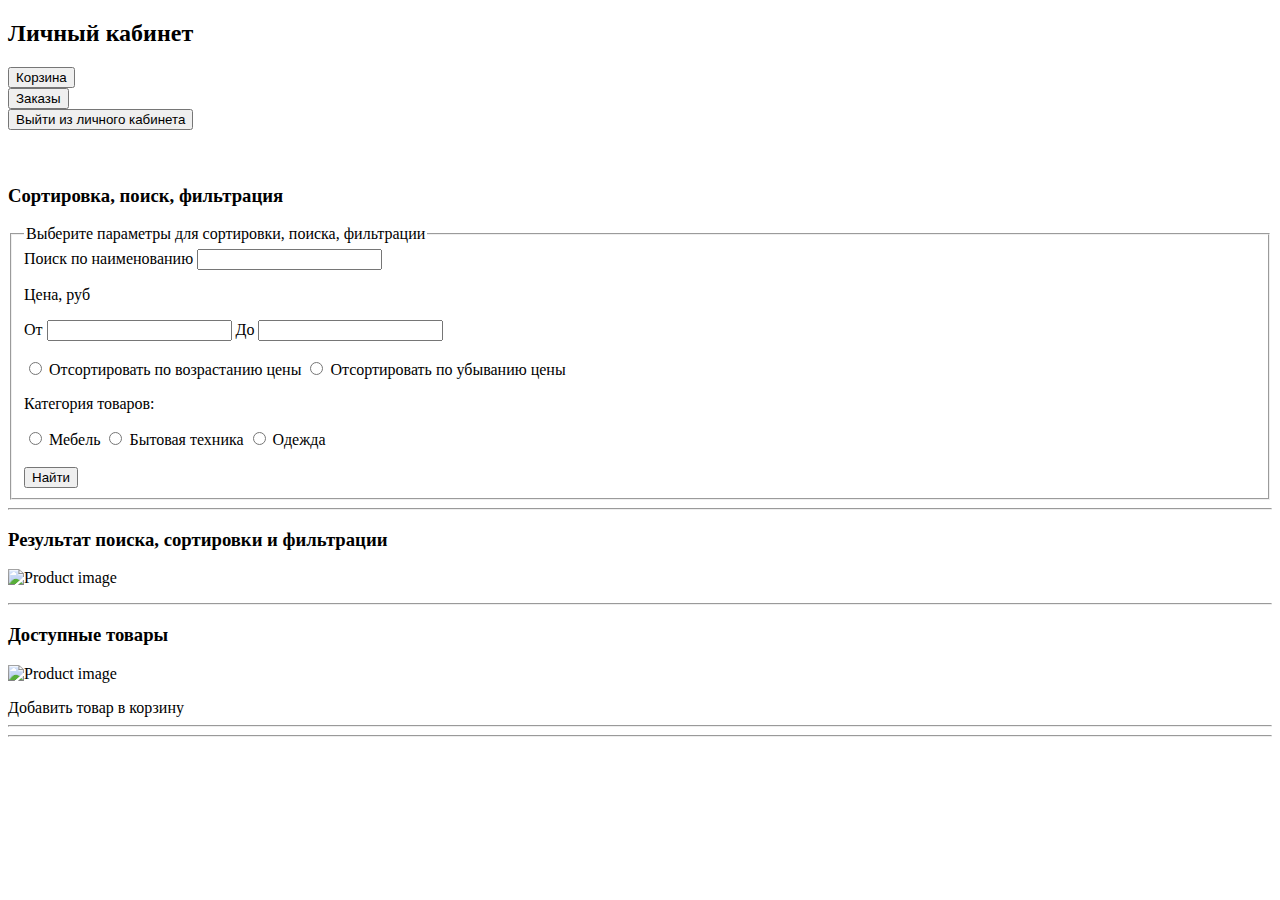
<file: src/main/resources/templates/user/index.html>
<!DOCTYPE html>
<html lang="en">
<head>
  <meta charset="UTF-8">
  <title>Главная страница</title>
  <link th:href="@{/css/productStyle.css}" type="text/css" rel="stylesheet">
</head>
<body>
<h2>Личный кабинет</h2>
<form method="get" th:action="@{/cart}">
  <button type="submit">Корзина</button>
</form>
<form method="get" th:action="@{/orders}">
<input type="submit" value="Заказы">
</form>
<form method="post" action="/logout">
  <input type="hidden" th:name="${_csrf.parameterName}" th:value="${_csrf.token}">
  <button type="submit">Выйти из личного кабинета</button>
</form>
<br>
<br>
<h3>Сортировка, поиск, фильтрация</h3>
<form th:method="POST" th:action="@{/person_account/product/search}">
  <fieldset>
    <legend>Выберите параметры для сортировки, поиска, фильтрации</legend>
    <label for="search">Поиск по наименованию</label>
    <input type="text" id="search" name="search" th:value="*{value_search}">
    <br>
    <p>Цена, руб</p>
    <label for="from">От</label>
    <input type="text" name="from" id="from" th:value="*{value_price_from}">
    <label for="to">До</label>
    <input type="text" name="to" id="to" th:value="*{value_price_to}">
    <br>
    <br>
    <div>
      <input type="radio" name="price" id="ascending_price" value="sorted_by_ascending_price">
      <label for="ascending_price">Отсортировать по возрастанию цены</label>
      <input type="radio" name="price" id="descending_price" value="sorted_by_descending_price">
      <label for="descending_price">Отсортировать по убыванию цены</label>
      <p>Категория товаров: </p>
      <input type="radio" id="furniture" name="contract" value="furniture">
      <label for="furniture">Мебель</label>
      <input type="radio" id="appliances" name="contract" value="appliances">
      <label for="appliances">Бытовая техника</label>
      <input type="radio" id="clothes" name="contract" value="clothes">
      <label for="clothes">Одежда</label>
      <br>
      <br>
      <input type="submit" value="Найти">
    </div>
  </fieldset>
</form>
<hr>
<h3>Результат поиска, сортировки и фильтрации</h3>
<div class="product-container">
  <div class="product-item" th:each="product : ${search_product}">
    <div class="product-inner-container">
      <img class="product-image" th:src="'/img/' + ${product.imageList[0].getFileName()}" alt="Product image">
      <div class="product-details">
        <a class="product-title" th:href="@{/product/info/{id}(id=${product.getId()})}" th:text="${product.getTitle()}"></a>
        <p class="product-price" th:text=" 'Цена: ' + ${product.getPrice()}"></p>
      </div>
    </div>
    <hr>
  </div>
</div>

<h3>Доступные товары</h3>
<div class="product-container">
  <div class="product-item" th:each="product : ${products}">
    <div class="product-inner-container">
      <img class="product-image" th:src="'/img/' + ${product.imageList[0].getFileName()}" alt="Product image">
      <div class="product-details">
        <a class="product-title" th:href="@{/product/info/{id}(id=${product.getId()})}" th:text="${product.getTitle()}"></a>
        <p class="product-price" th:text=" 'Цена: ' + ${product.getPrice()}"></p>
        <a th:href="@{/cart/add/{id}(id=${product.getId()})}">Добавить товар в корзину</a>
        <hr>
      </div>
    </div>
    <hr>
  </div>
</div>
</body>
</html>
</file>
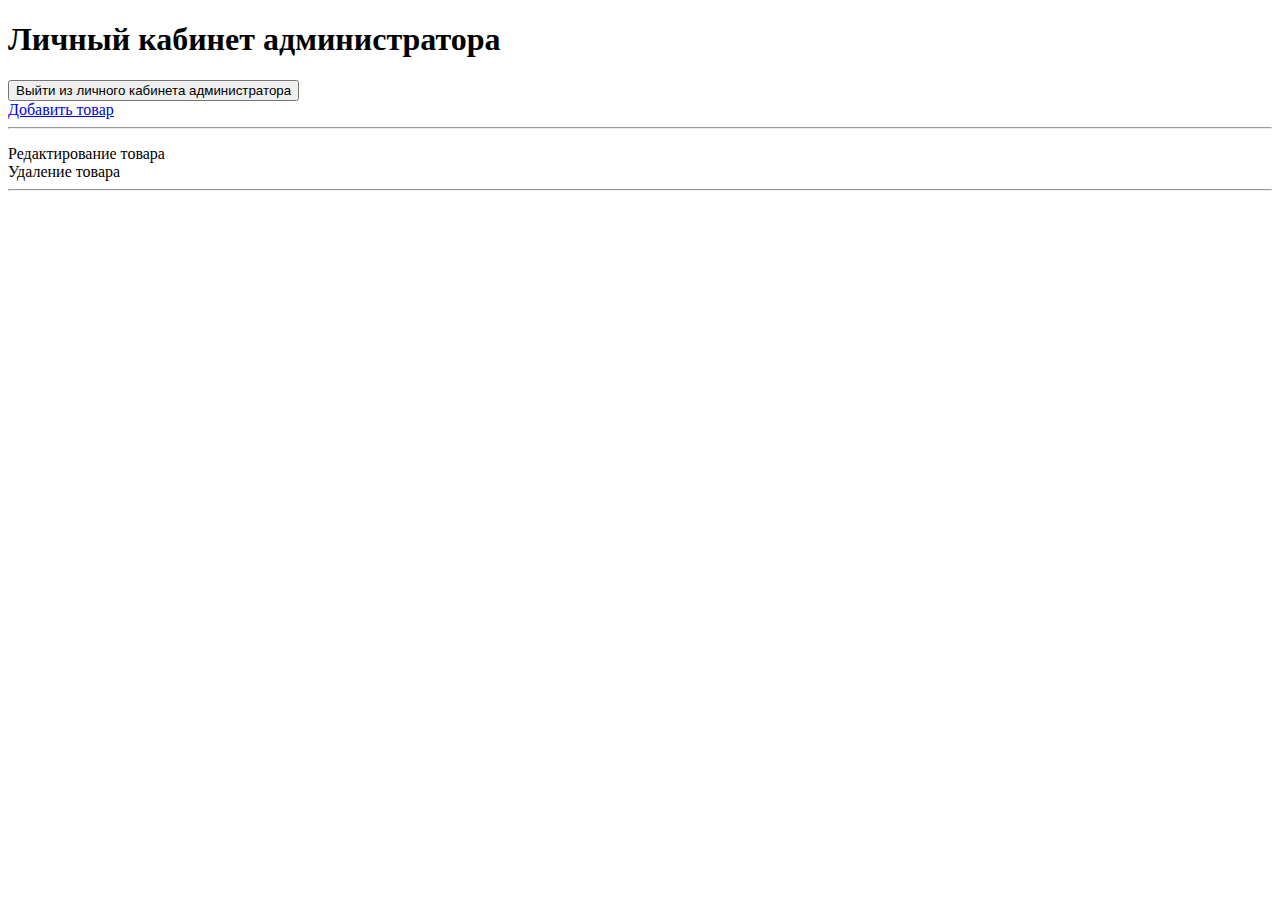
<file: src/main/resources/templates/admin.html>
<!DOCTYPE html>
<html lang="en">
<head>
    <meta charset="UTF-8">
    <title>Личный кабинет администратора</title>
</head>
<body>
<h1>Личный кабинет администратора</h1>
<form method="post" action="/logout">
    <input type="hidden" th:name="${_csrf.parameterName}" th:value="${_csrf.token}">
    <button type="submit">Выйти из личного кабинета администратора</button>
</form>
<a href="admin/product/add">Добавить товар</a>
<hr>
<div th:each="product : ${products}">
    <p th:text=" 'Наименование: ' + ${product.getTitle()}"></p>
    <p th:text=" 'Описание: ' + ${product.getDescription()}"></p>
    <p th:text=" 'Цена: ' + ${product.getPrice()}"></p>
    <p th:text=" 'Склад: ' + ${product.getWarehouse()}"></p>
    <p th:text=" 'Продавец: ' + ${product.getSeller()}"></p>
    <p th:text=" 'Категория: ' + ${product.getCategory().getName()}"></p>
    <a th:href="@{/admin/product/edit/{id}(id=${product.getId()})}">Редактирование товара</a>
    <br>
    <a th:href="@{/admin/product/delete/{id}(id=${product.getId()})}">Удаление товара</a>
    <hr>
</div>
</body>
</html>
</file>
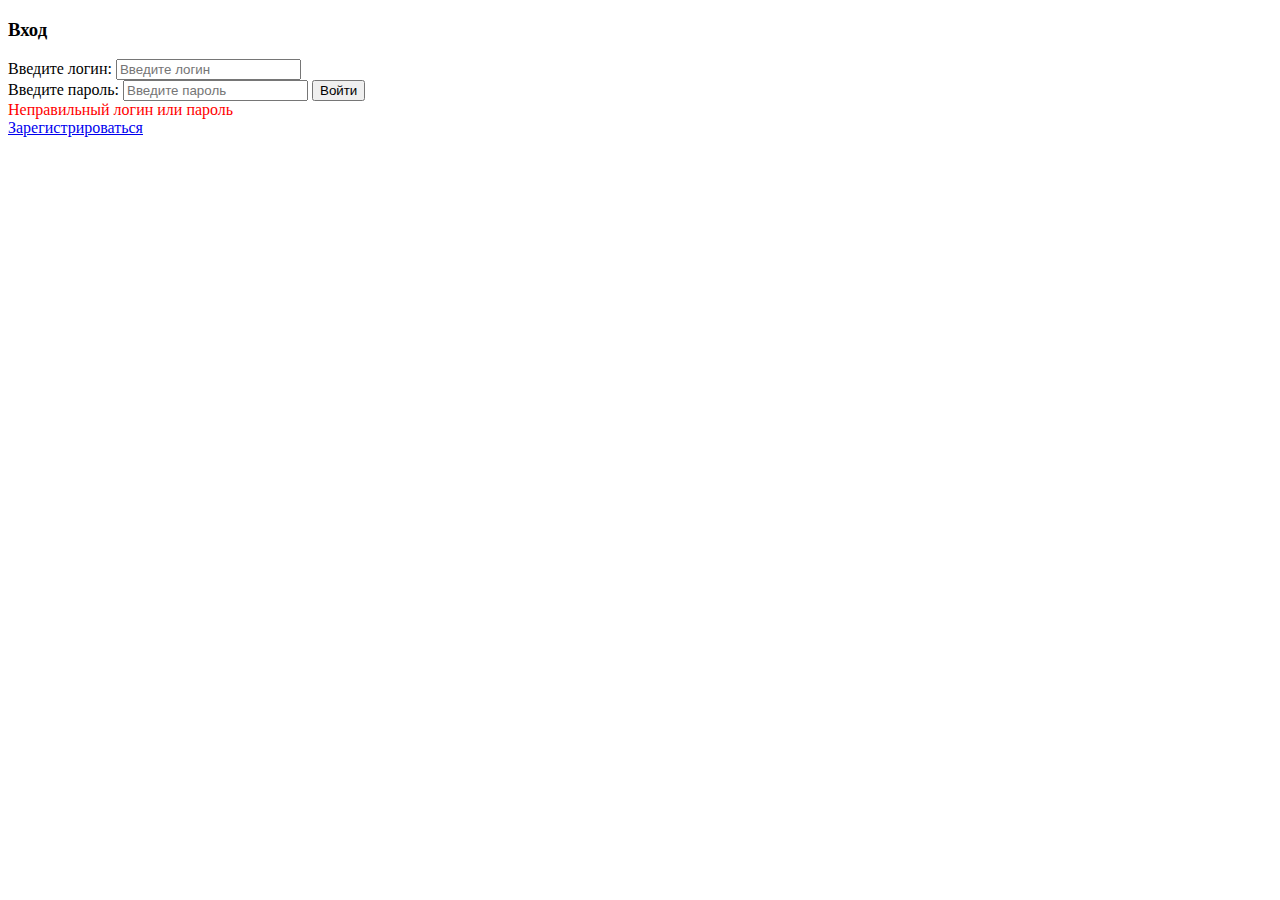
<file: src/main/resources/templates/authentication.html>
<!DOCTYPE html>
<html lang="en">
<head>
  <meta charset="UTF-8">
  <title>Аутентификация</title>
  <link th:href="@{/css/index.css}" type="text/css" rel="stylesheet">
</head>
<body>
<h3>Вход</h3>
<form method="post" action="/process_login">
  <input type="hidden" th:name="${_csrf.parameterName}" th:value="${_csrf.token}">
  <label for="username">Введите логин: </label>
  <input type="text" placeholder="Введите логин" name="username" id="username">
  <br>
  <label for="password">Введите пароль: </label>
  <input type="password" placeholder="Введите пароль" name="password" id="password">
  <input type="submit" value="Войти">
</form>
<div th:if="${param.error}" style="color: red">
  Неправильный логин или пароль
</div>
<a href="/registration">Зарегистрироваться</a>
</body>
</html>
</file>
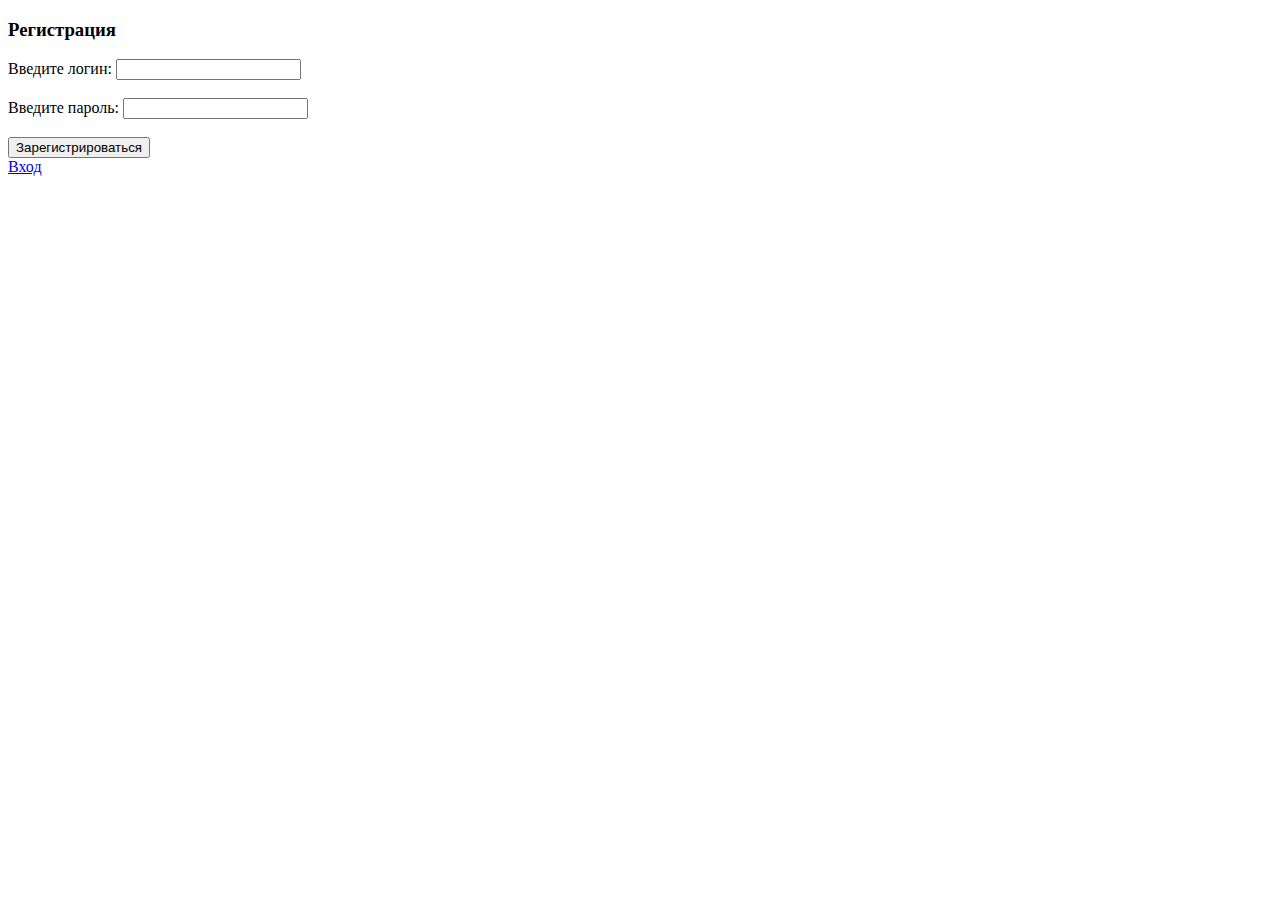
<file: src/main/resources/templates/registration.html>
<!DOCTYPE html>
<html lang="en">
<head>
  <meta charset="UTF-8">
  <title>Регистрация</title>
</head>
<body>
<h3>Регистрация</h3>
<form method="post" th:action="@{/registration}" th:object="${person}">
  <label for="login">Введите логин: </label>
  <input type="text" th:field="*{login}" id="login">
  <div style="color: red" th:if="${#fields.hasErrors('login')}" th:errors="*{login}"></div>
  <br>
  <label for="password">Введите пароль: </label>
  <input type="password" th:field="*{password}" id="password">
  <div style="color: red" th:if="${#fields.hasErrors('password')}" th:errors="*{password}"></div>
  <br>
  <input type="submit" value="Зарегистрироваться">
</form>
<a href="/authentication">Вход</a>
</body>
</html>
</html>
</file>
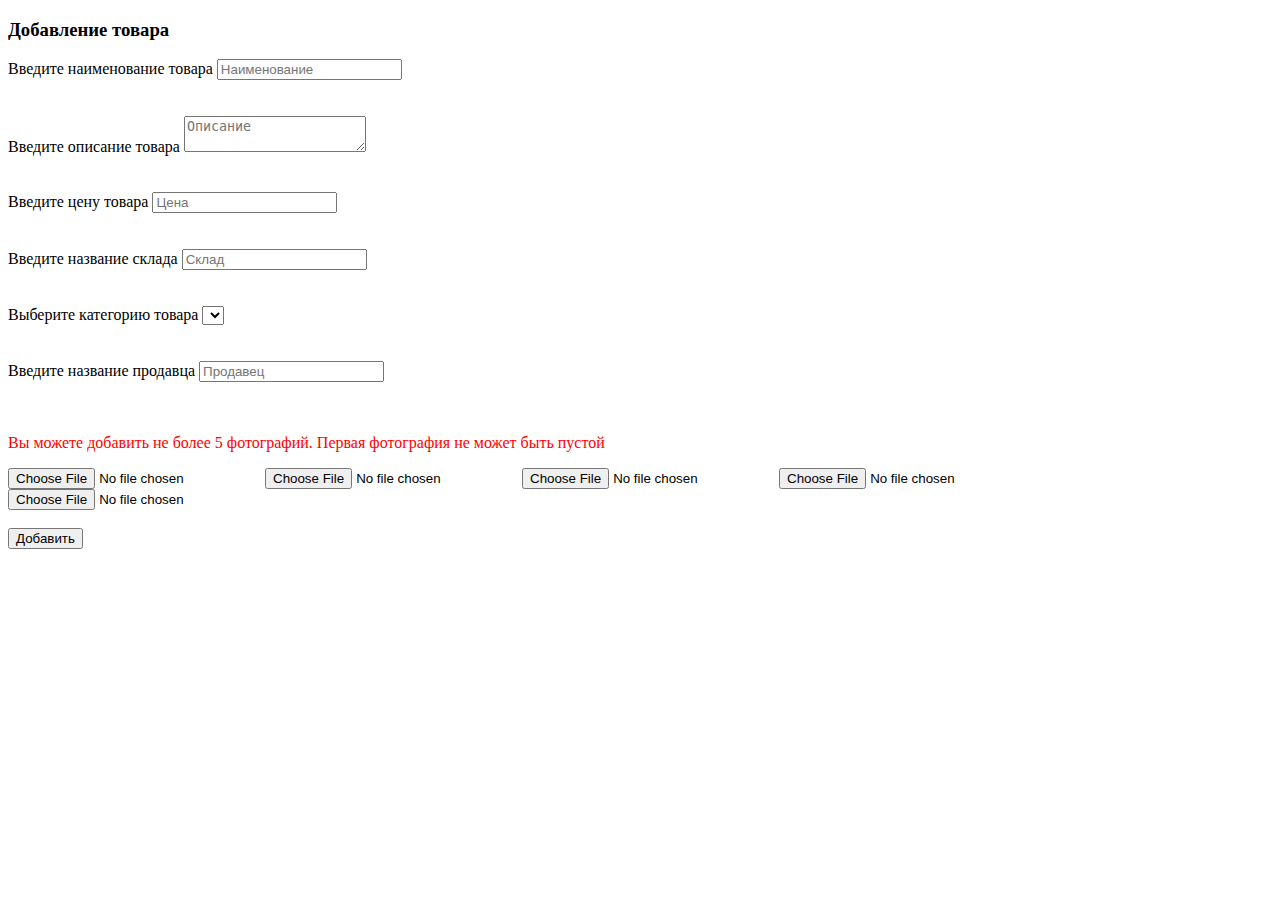
<file: src/main/resources/templates/product/addProduct.html>
<!DOCTYPE html>
<html lang="en">
<head>
    <meta charset="UTF-8">
    <title>Добавление товара</title>
</head>
<body>
<h3>Добавление товара</h3>
<form th:method="POST" th:action="@{/admin/product/add}" th:object="${product}" enctype="multipart/form-data">
    <label for="title">Введите наименование товара</label>
    <input type="text" th:field="*{title}" placeholder="Наименование" id="title">
    <div style="color: red" th:if="${#fields.hasErrors('title')}" th:errors="*{title}"></div>
    <br>
    <br>
    <label for="description">Введите описание товара</label>
    <textarea th:field="*{description}" placeholder="Описание" id="description"></textarea>
    <div style="color: red" th:if="${#fields.hasErrors('description')}" th:errors="*{description}"></div>
    <br>
    <br>
    <label for="price">Введите цену товара</label>
    <input type="number" th:field="*{price}" min="1" placeholder="Цена" id="price"></input>
    <div style="color: red" th:if="${#fields.hasErrors('price')}" th:errors="*{price}"></div>
    <br>
    <br>
    <label for="warehouse">Введите название склада</label>
    <input type="text" th:field="*{warehouse}" placeholder="Склад" id="warehouse"></input>
    <div style="color: red" th:if="${#fields.hasErrors('warehouse')}" th:errors="*{warehouse}"></div>
    <br>
    <br>
    <label for="category">Выберите категорию товара</label>
    <select name="category" th:field="*{category}" id="category">
    <div th:each="element : ${category}">
        <option th:text="${element.getName()}" th:value="${element.getId()}"></option>
    </div>
    </select>
    <div style="color: red" th:if="${#fields.hasErrors('category')}" th:errors="*{category}"></div>
    <br>
    <br>
    <label for="seller">Введите название продавца</label>
    <input type="text" th:field="*{seller}" placeholder="Продавец" id="seller">
    <div style="color: red" th:if="${#fields.hasErrors('seller')}" th:errors="*{seller}"></div>
    <br>
    <br>
    <p style="color: red">Вы можете добавить не более 5 фотографий. Первая фотография не может быть пустой</p>
    <input type="file" name="file_one">
    <input type="file" name="file_two">
    <input type="file" name="file_three">
    <input type="file" name="file_four">
    <input type="file" name="file_five">
    <br>
    <br>
    <input type="submit" value="Добавить">
        </form>
</body>
</html>
</file>
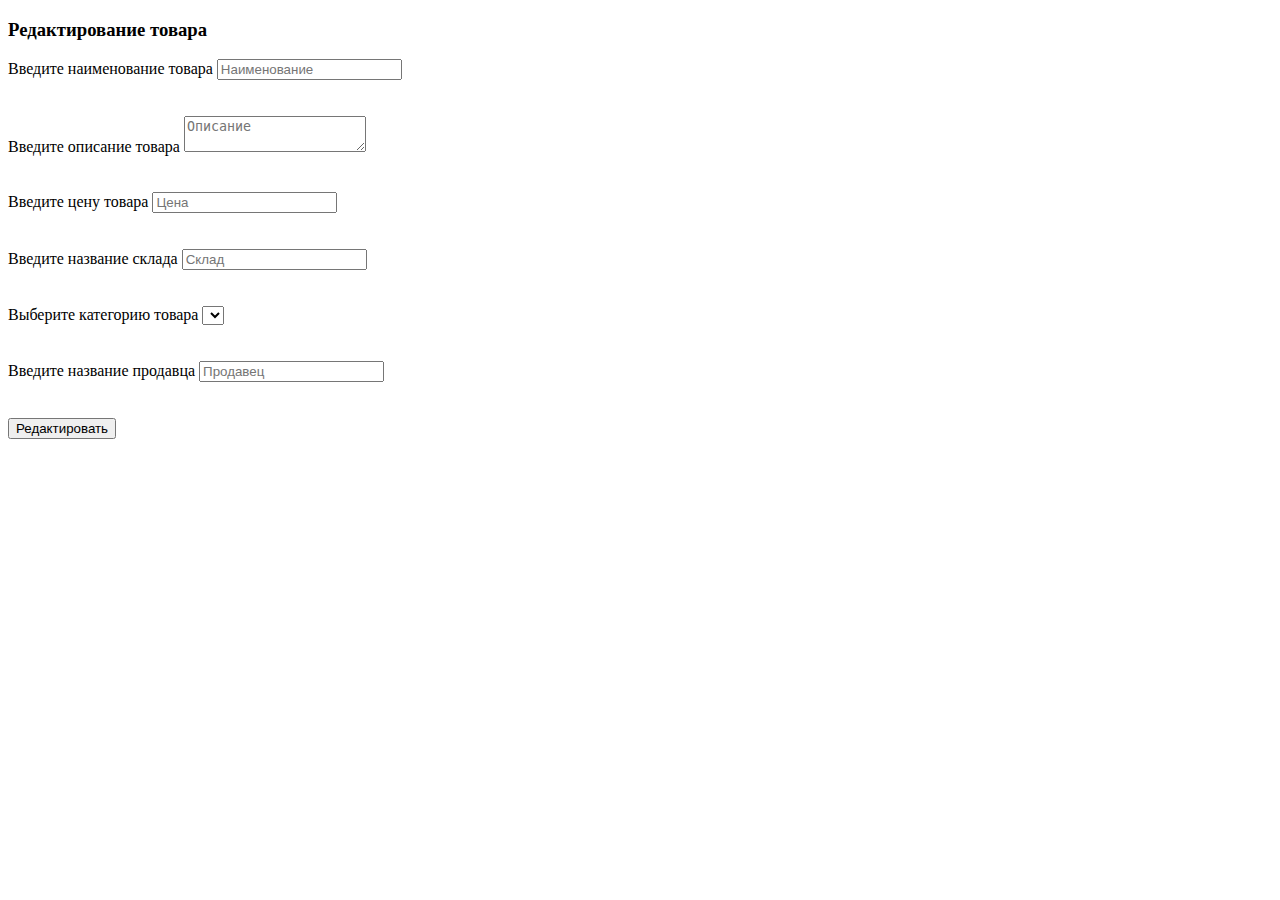
<file: src/main/resources/templates/product/editProduct.html>
<!DOCTYPE html>
<html lang="en">
<head>
    <meta charset="UTF-8">
    <title>Редактирование товара</title>
</head>
<body>
<h3>Редактирование товара</h3>
<form th:method="POST" th:action="@{/admin/product/edit/{id}(id=${product.getId()})}" th:object="${product}" enctype="multipart/form-data">
  <label for="title">Введите наименование товара</label>
  <input type="text" th:field="*{title}" placeholder="Наименование" id="title">
  <div style="color: red" th:if="${#fields.hasErrors('title')}" th:errors="*{title}"></div>
  <br>
  <br>
  <label for="description">Введите описание товара</label>
  <textarea th:field="*{description}" placeholder="Описание" id="description"></textarea>
  <div style="color: red" th:if="${#fields.hasErrors('description')}" th:errors="*{description}"></div>
  <br>
  <br>
  <label for="price">Введите цену товара</label>
  <input type="number" th:field="*{price}" min="1" placeholder="Цена" id="price"></input>
  <div style="color: red" th:if="${#fields.hasErrors('price')}" th:errors="*{price}"></div>
  <br>
  <br>
  <label for="warehouse">Введите название склада</label>
  <input type="text" th:field="*{warehouse}" placeholder="Склад" id="warehouse"></input>
  <div style="color: red" th:if="${#fields.hasErrors('warehouse')}" th:errors="*{warehouse}"></div>
  <br>
  <br>
  <label for="category">Выберите категорию товара</label>
  <select name="category" th:field="*{category}" id="category">
    <div th:each="element : ${category}">
      <option th:text="${element.getName()}" th:value="${element.getId()}"></option>
    </div>
  </select>
  <div style="color: red" th:if="${#fields.hasErrors('category')}" th:errors="*{category}"></div>
  <br>
  <br>
  <label for="seller">Введите название продавца</label>
  <input type="text" th:field="*{seller}" placeholder="Продавец" id="seller">
  <div style="color: red" th:if="${#fields.hasErrors('seller')}" th:errors="*{seller}"></div>
  <br>
  <br>
  <input type="submit" value="Редактировать">
</form>
</body>
</html>
</file>
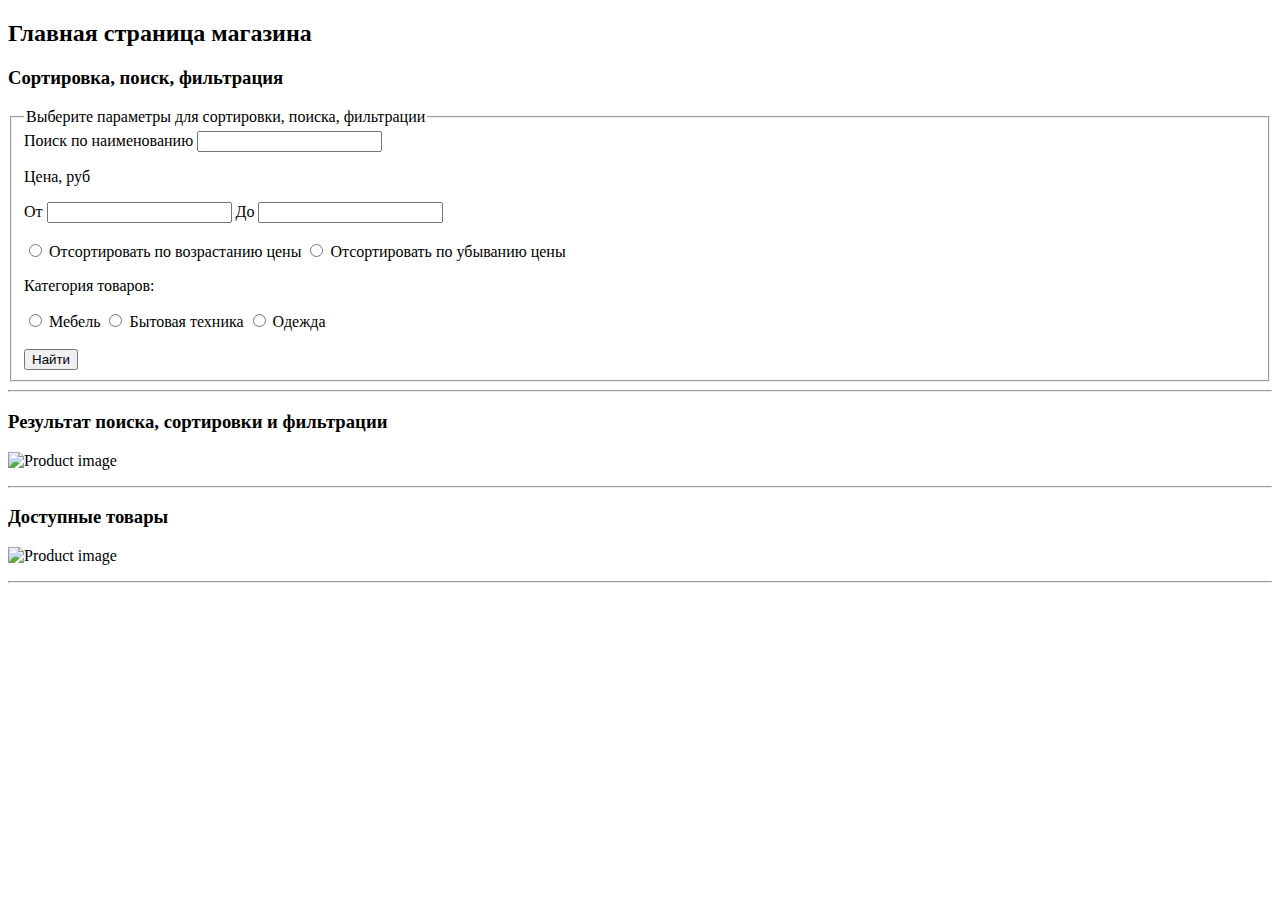
<file: src/main/resources/templates/product/product.html>
<!DOCTYPE html>
<html lang="en">
<head>
    <meta charset="UTF-8">
    <title>Список товаров</title>
    <link th:href="@{/css/productStyle.css}" type="text/css" rel="stylesheet">
</head>
<body>
<h2>Главная страница магазина</h2>
<h3>Сортировка, поиск, фильтрация</h3>
<form th:method="POST" th:action="@{/product/search}">
    <fieldset>
        <legend>Выберите параметры для сортировки, поиска, фильтрации</legend>
        <label for="search">Поиск по наименованию</label>
        <input type="text" id="search" name="search" th:value="*{value_search}">
        <br>
        <p>Цена, руб</p>
        <label for="from">От</label>
        <input type="text" name="from" id="from" th:value="*{value_price_from}">
        <label for="to">До</label>
        <input type="text" name="to" id="to" th:value="*{value_price_to}">
        <br>
        <br>
        <div>
            <input type="radio" name="price" id="ascending_price" value="sorted_by_ascending_price">
            <label for="ascending_price">Отсортировать по возрастанию цены</label>
            <input type="radio" name="price" id="descending_price" value="sorted_by_descending_price">
            <label for="descending_price">Отсортировать по убыванию цены</label>
            <p>Категория товаров: </p>
            <input type="radio" id="furniture" name="contract" value="furniture">
            <label for="furniture">Мебель</label>
            <input type="radio" id="appliances" name="contract" value="appliances">
            <label for="appliances">Бытовая техника</label>
            <input type="radio" id="clothes" name="contract" value="clothes">
            <label for="clothes">Одежда</label>
            <br>
            <br>
            <input type="submit" value="Найти">
        </div>
    </fieldset>
</form>
<hr>
<h3>Результат поиска, сортировки и фильтрации</h3>
<div class="product-container">
    <div class="product-item" th:each="product : ${search_product}">
        <div class="product-inner-container">
            <img class="product-image" th:src="'/img/' + ${product.imageList[0].getFileName()}" alt="Product image">
            <div class="product-details">
                <a class="product-title" th:href="@{/product/info/{id}(id=${product.getId()})}" th:text="${product.getTitle()}"></a>
                <p class="product-price" th:text=" 'Цена: ' + ${product.getPrice()}"></p>
            </div>
        </div>
        <hr>
    </div>
</div>

<h3>Доступные товары</h3>
<div class="product-container">
    <div class="product-item" th:each="product : ${products}">
        <div class="product-inner-container">
            <img class="product-image" th:src="'/img/' + ${product.imageList[0].getFileName()}" alt="Product image">
            <div class="product-details">
                <a class="product-title" th:href="@{/product/info/{id}(id=${product.getId()})}" th:text="${product.getTitle()}"></a>
                <p class="product-price" th:text=" 'Цена: ' + ${product.getPrice()}"></p>
            </div>
        </div>
        <hr>
    </div>
</div>

</body>
</html>
</file>
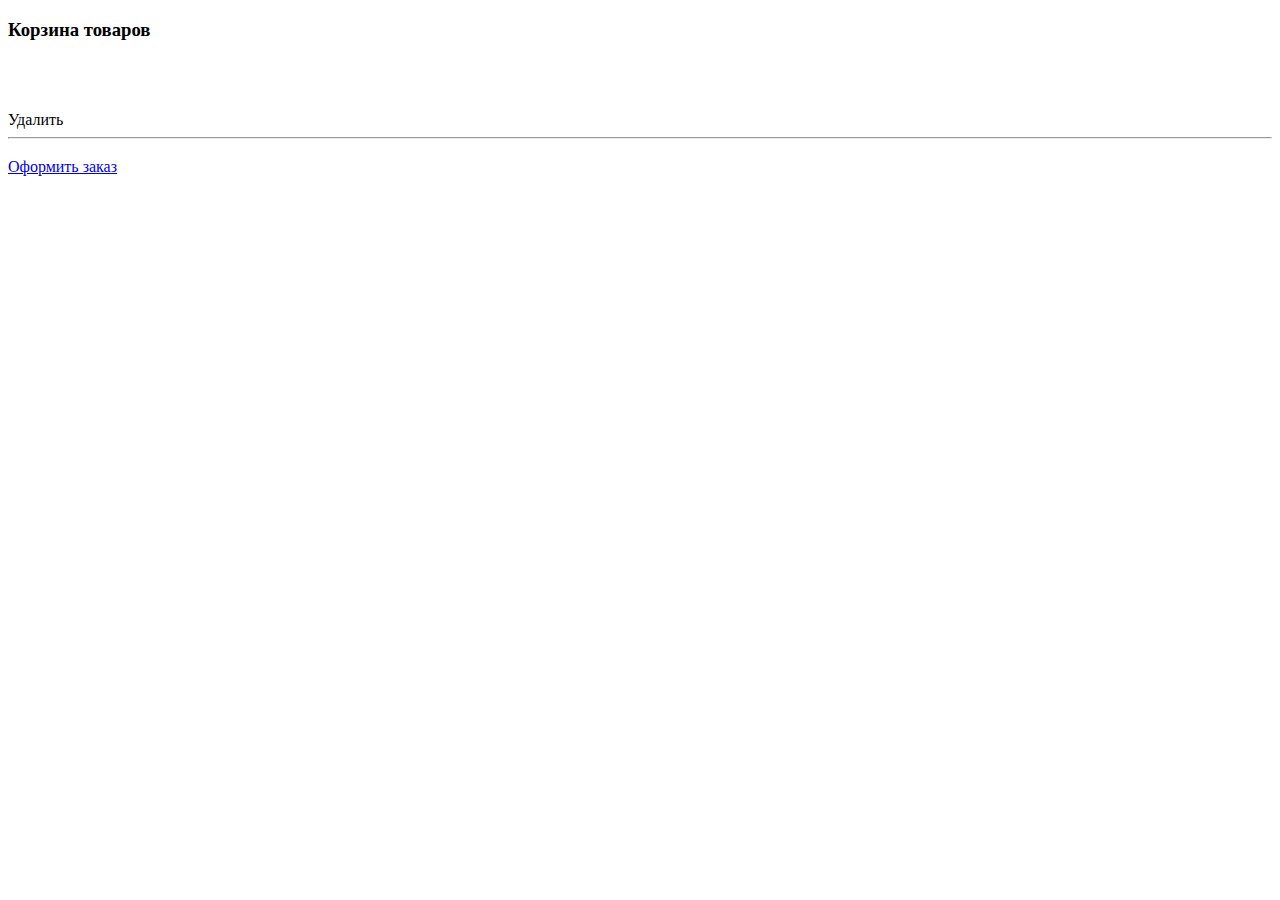
<file: src/main/resources/templates/user/cart.html>
<!DOCTYPE html>
<html lang="en">
<head>
    <meta charset="UTF-8">
    <title>Корзина товаров</title>
</head>
<body>
<h3>Корзина товаров</h3>
<div th:each="product : ${cart_product}">
    <img th:src="'/img/' + ${product.imageList[0].getFileName()}" width="300px">
    <br>
    <a th:href="@{/product/info/{id}(id=${product.getId()})}" th:text="${product.getTitle()}"></a>
    <br>
    <p th:text=" 'Цена: ' + ${product.getPrice()}"></p>
    <a th:href="@{/cart/delete/{id}(id=${product.getId()})}">Удалить</a>
    <hr>
</div>
<h3 th:text="'Итоговая цена: ' + ${price}"></h3>
<a href="/order/create">Оформить заказ</a>
</body>
</html>
</file>
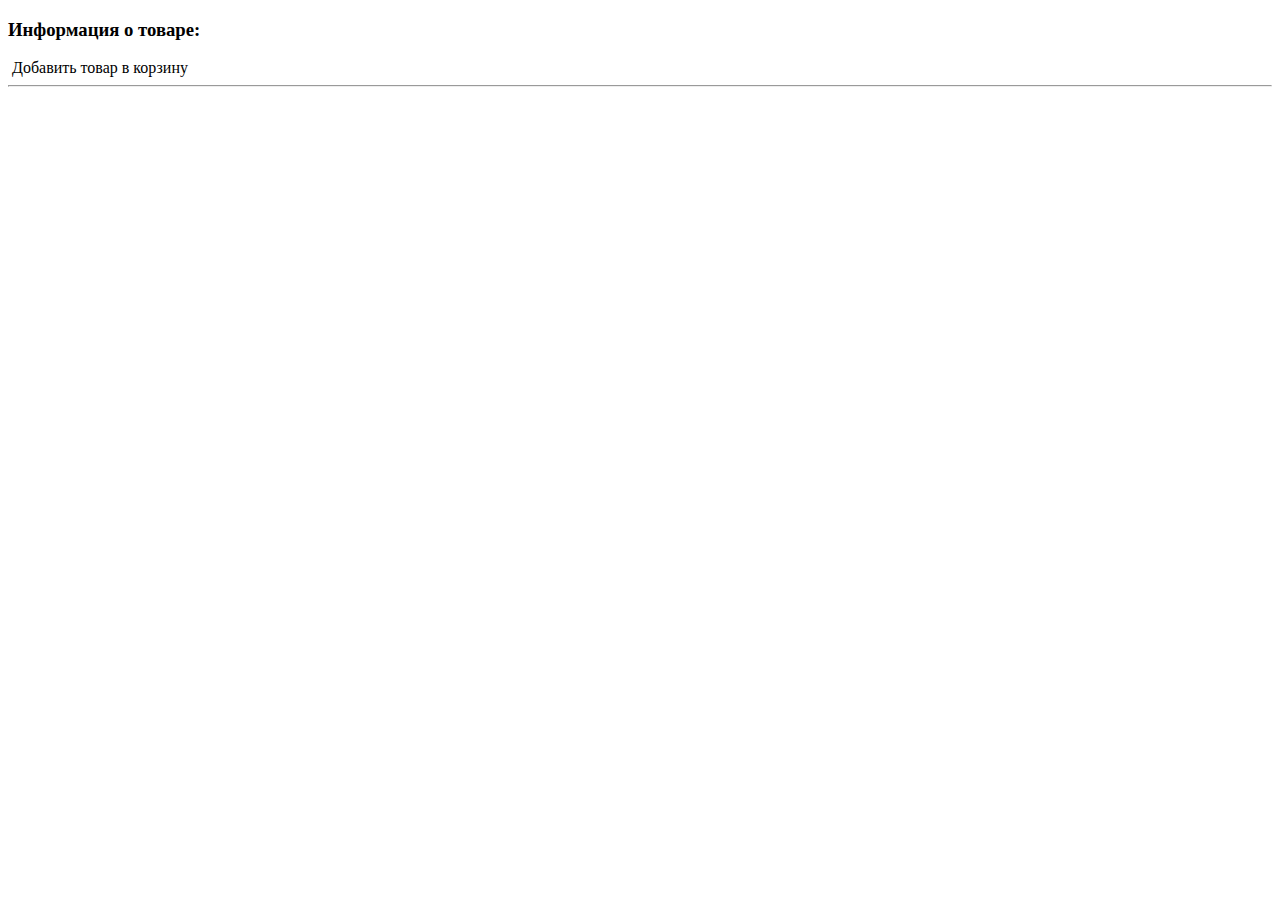
<file: src/main/resources/templates/user/infoProduct.html>
<!DOCTYPE html>
<html lang="en">
<head>
    <meta charset="UTF-8">
    <title>Информация о товаре</title>
</head>
<body>
<h3>Информация о товаре: </h3>
<p th:text="'Наименование: ' + ${product.getTitle()}"></p>
<p th:text="'Описание: ' + ${product.getDescription()}"></p>
<p th:text="'Цена: ' + ${product.getPrice()}"></p>
<p th:text="'Cклад: ' + ${product.getWarehouse()}"></p>
<p th:text="'Продавец: ' + ${product.getSeller()}"></p>
<p th:text="'Категория: ' + ${product.getCategory().getName()}"></p>
<div th:each="img : ${product.getImageList()}">
    <img th:src="'/img/' + ${img.getFileName()}">
    <a th:href="@{/cart/add/{id}(id=${product.getId()})}">Добавить товар в корзину</a>
    <hr>
</div>
</body>
</html>
</file>
